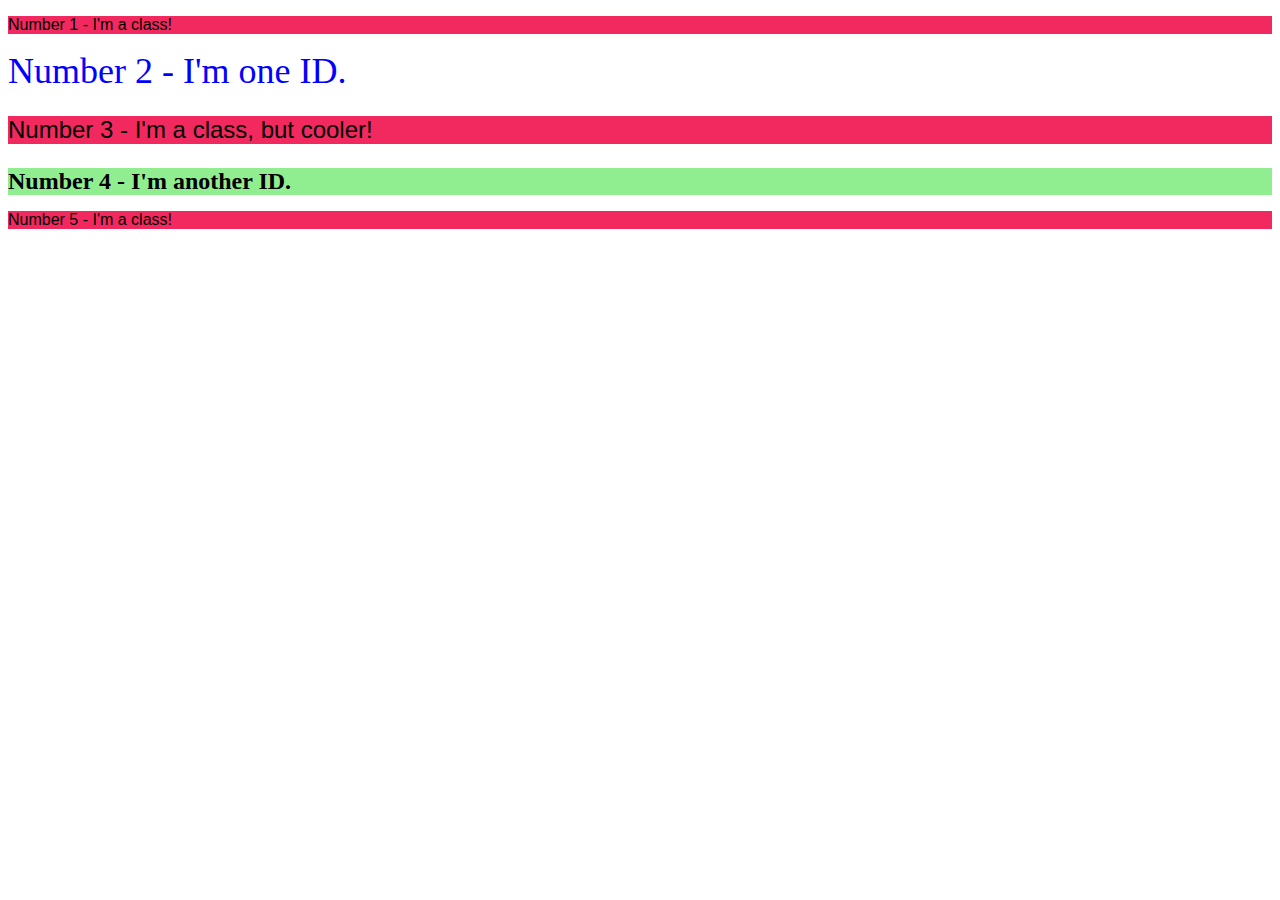
<file: foundations/02-class-id-selectors/index.html>
<!DOCTYPE html>
<html lang="en">
  <head>
    <meta charset="UTF-8">
    <meta http-equiv="X-UA-Compatible" content="IE=edge">
    <meta name="viewport" content="width=device-width, initial-scale=1.0">
    <title>Class and ID Selectors</title>
    <link rel="stylesheet" href="style.css">
  </head>
  <body>
    
    <p class="odd">Number 1 - I'm a class!</p>

    
    <div id="two">Number 2 - I'm one ID.</div>

    <p class="odd lmao">Number 3 - I'm a class, but cooler!</p>
    <div id="four">Number 4 - I'm another ID.</div>
    <p class="odd">Number 5 - I'm a class!</p>
  </body>
</html>
</file>
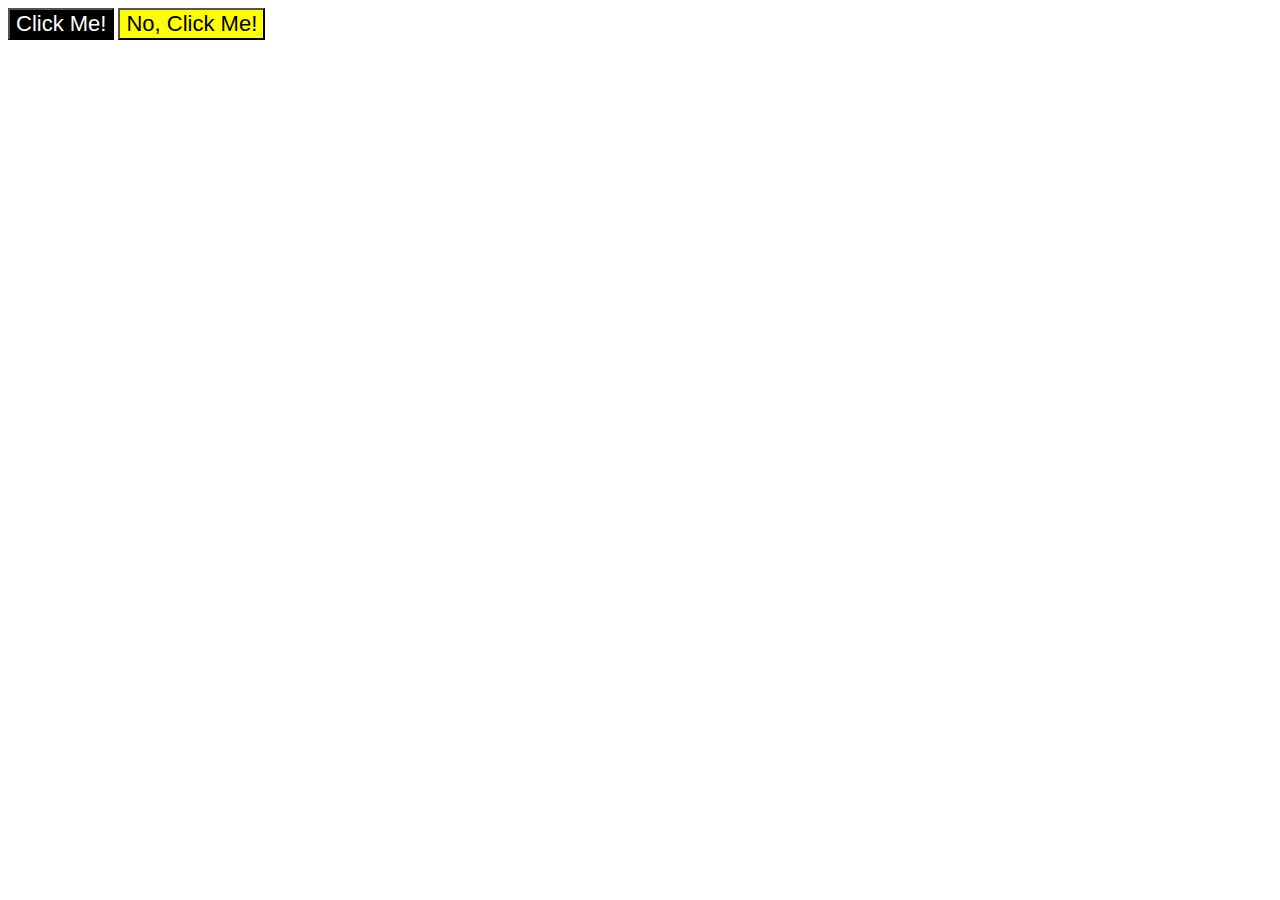
<file: foundations/03-grouping-selectors/index.html>
<!DOCTYPE html>
<html lang="en">
  <head>
    <meta charset="UTF-8">
    <meta http-equiv="X-UA-Compatible" content="IE=edge">
    <meta name="viewport" content="width=device-width, initial-scale=1.0">
    <title>Grouping Selectors</title>
    <link rel="stylesheet" href="style.css">
  </head>
  <body>
    <button class="Knopf">Click Me!</button>
    <button class="Taste">No, Click Me!</button>
  </body>
</html>
</file>
<file: foundations/02-class-id-selectors/style.css>
.odd {

background-color: #f2295f;
font-family: Verdana, Geneva, Tahoma, sans-serif;


}

#two
{
color: blue;
font-size: 36px;




}

.lmao 

{
font-size: 24px;

}

#four
{
background-color: #90ee90;
font-size: 24px;
font-weight: bold;



}
</file>
<file: foundations/03-grouping-selectors/style.css>
.Knopf
{   
    background-color: black;

    color: white;

}

.Taste

{
    background-color: yellow;

}

.Knopf,
.Taste

{
    font-size: 22px;
    font-family: 
     Helvetica, 'Times New Roman', Times, sans-serif;

}
</file>
